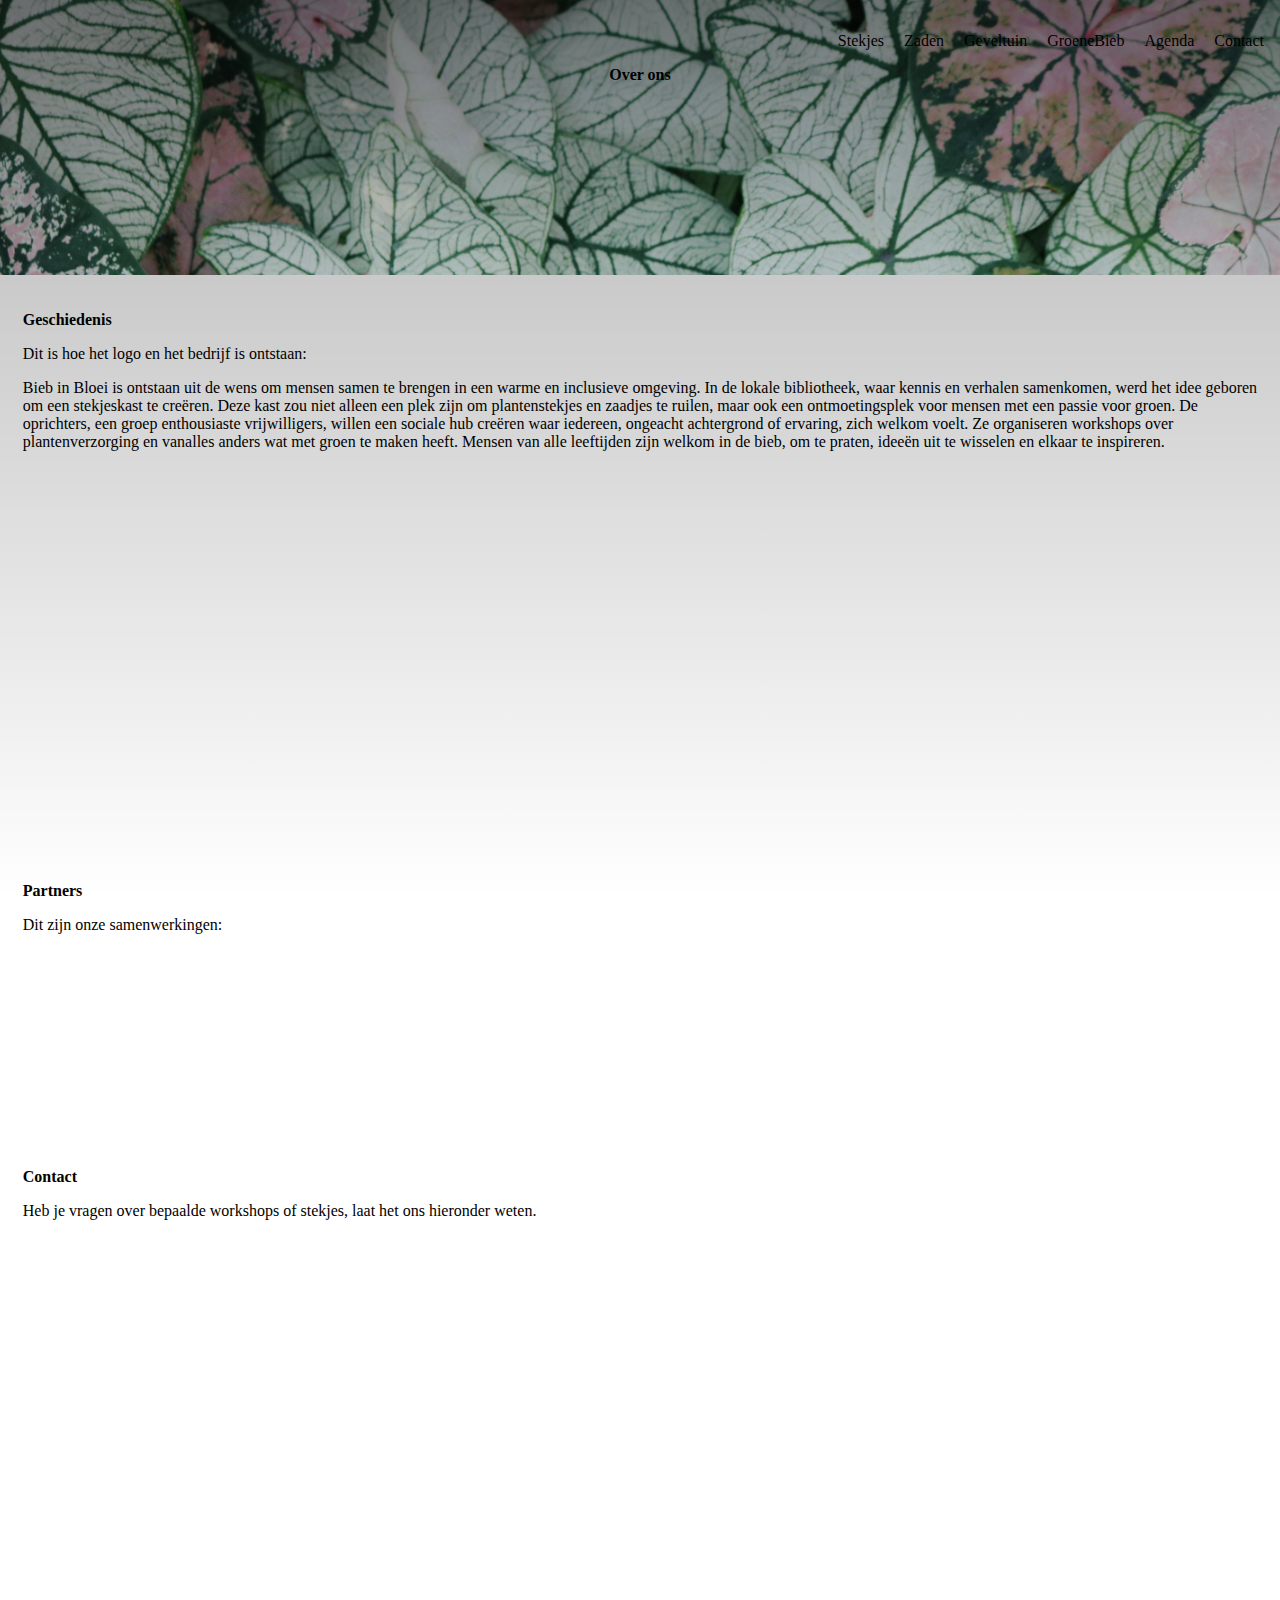
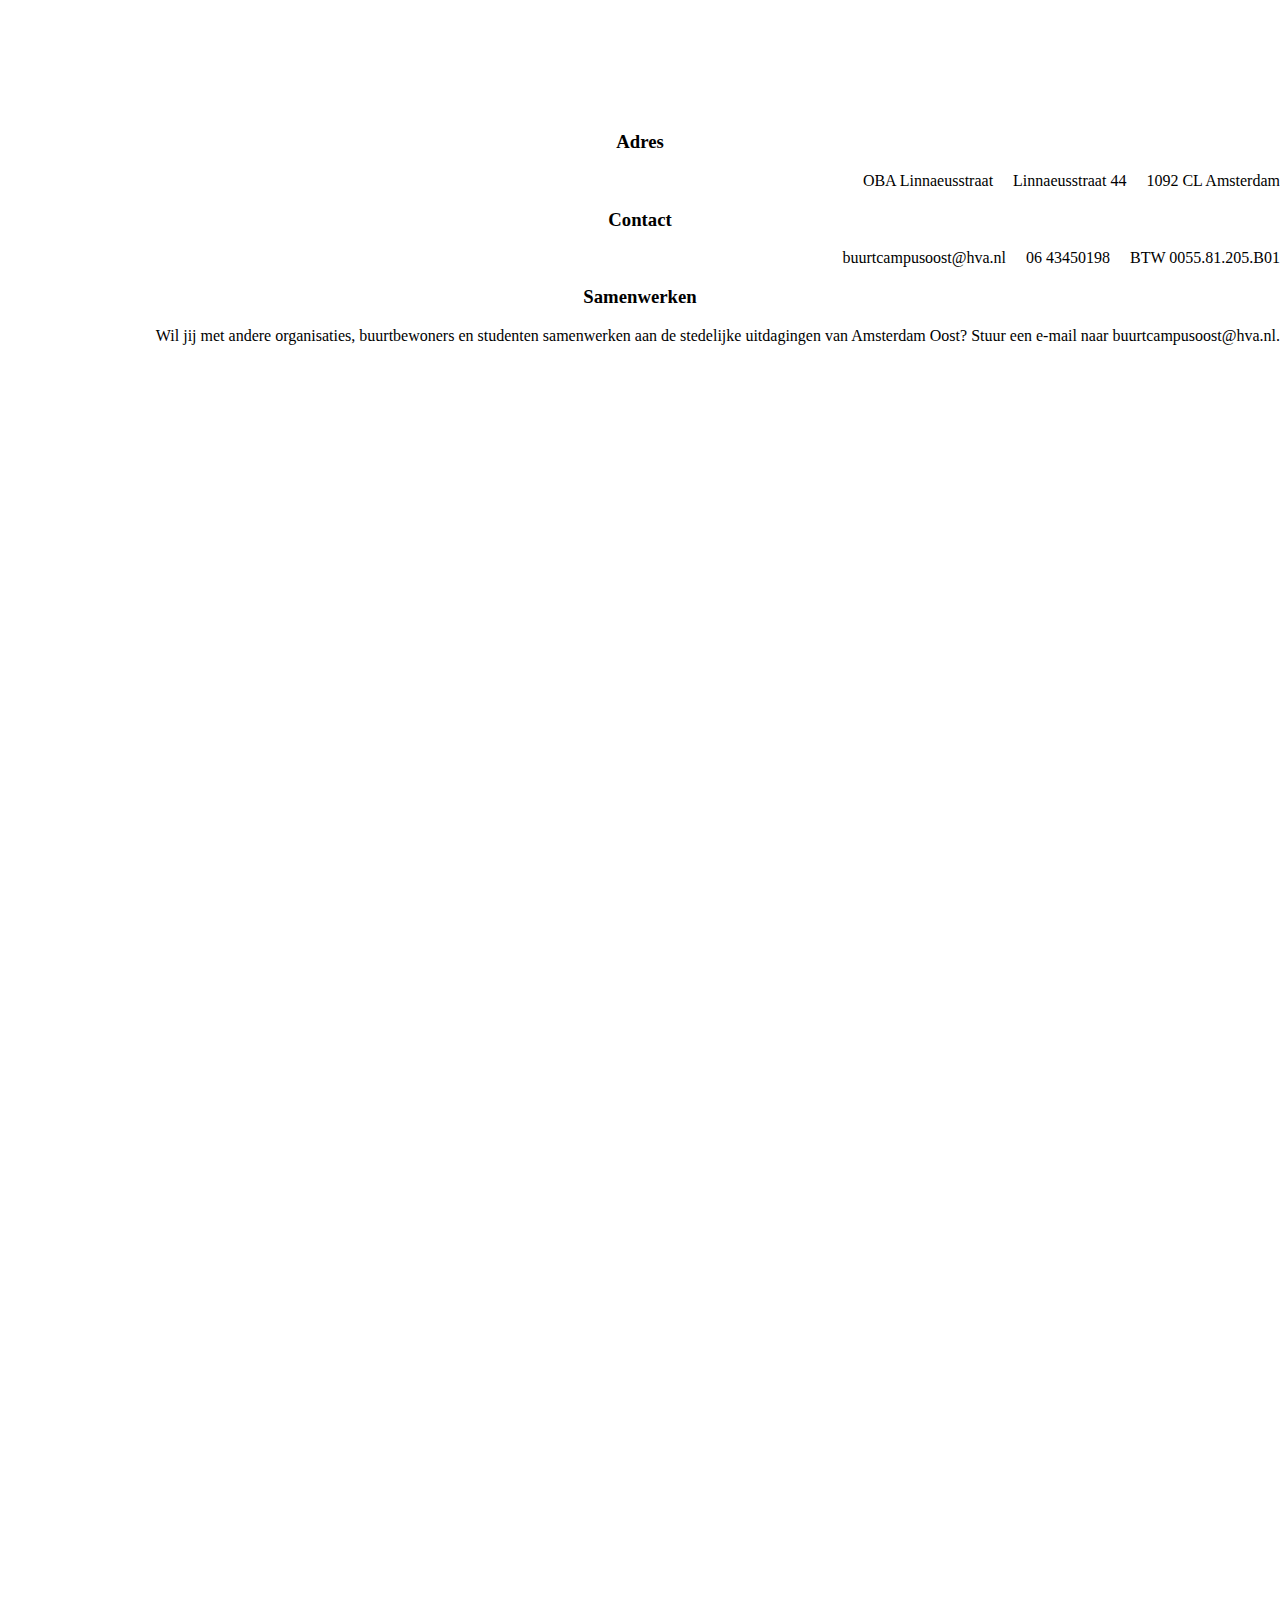
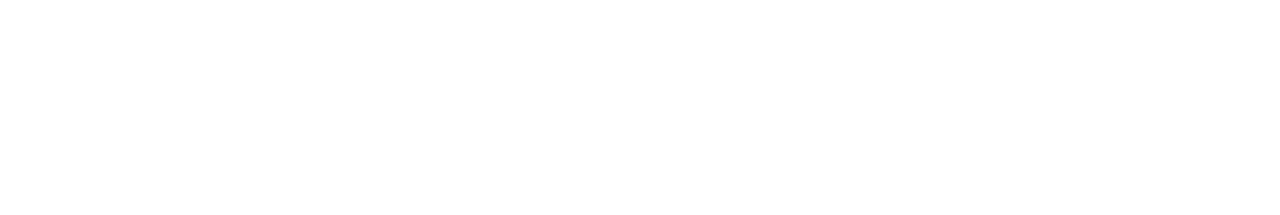
<file: index.html>
<!DOCTYPE html>
<html lang="en">
<head>
    <meta charset="UTF-8">
    <meta name="viewport" content="width=device-width, initial-scale=1.0">
    <title>BiebInBloei</title>
    <link rel="stylesheet" href="https://sidopjescherm.github.io/look-and-feel-styleguide/biebinbloei.css">
    <link rel="stylesheet" href="index.css">
</head>

<body>
    <header class="header menu">
        <div class="gradient"></div>
        <nav class="main Navigation">   
            <ul role="menubar">
                <li role="menuitem"><a href="Stekjes">Stekjes</a></li>
                <li role="menuitem"><a href="Zaden">Zaden</a></li>
                <li role="menuitem"><a href="Geveltuin">Geveltuin</a></li>
                <li role="menuitem"><a href="GroeneBieb">GroeneBieb</a></li>
                <li role="menuitem"><a href="Agenda">Agenda</a></li>
                <li role="menuitem"><a href="Contact">Contact</a></li>
            </ul>
        </nav> 
        <h1>Over ons</h1>
    </header>

    <section class="geschiedenis">
        <h2>Geschiedenis</h2>
            <p>Dit is hoe het logo en het bedrijf is ontstaan:</p>
            <p> Bieb in Bloei is ontstaan uit de wens om mensen samen te brengen in een warme en inclusieve omgeving. In de lokale bibliotheek, waar kennis en verhalen samenkomen, 
                werd het idee geboren om een stekjeskast te creëren. Deze kast zou niet alleen een plek zijn om plantenstekjes en zaadjes te ruilen, maar ook een ontmoetingsplek voor mensen met een passie voor groen. 
                De oprichters, een groep enthousiaste vrijwilligers, willen een sociale hub creëren waar iedereen, ongeacht achtergrond of ervaring, zich welkom voelt. 
                Ze organiseren workshops over plantenverzorging en vanalles anders wat met groen te maken heeft. Mensen van alle leeftijden zijn welkom in de bieb,  om te praten, ideeën uit te wisselen en elkaar te inspireren.
            </p>
    </section>

    <section class="partners">
        <div class="gradient"></div>
        <h2>Partners</h2>
        <p>Dit zijn onze samenwerkingen:</p>          
    </section>

    <section class="contact">
        <h2>Contact</h2>
            <p>Heb je vragen over bepaalde workshops of stekjes, laat het ons hieronder weten.</p>

        <iframe class="maps" src="https://www.google.com/maps/embed?pb=!1m18!1m12!1m3!1d9221.856965417137!2d4.921635658200837!3d52.35775340364328!2m3!1f0!2f0!3f0!3m2!1i1024!2i768!4f13.1!3m3!1m2!1s0x47c6097132bffcc7%3A0x290544c1d1a9e37c!2sOBA%20Linnaeus!5e0!3m2!1snl!2snl!4v1732531688847!5m2!1snl!2snl" 
            width="600" 
            height="450" 
            style="border: none" 
            allowfullscreen="" 
            loading="lazy" 
            referrerpolicy="no-referrer-when-downgrade">
        </iframe>
       

    </section>

    <footer>
        <section class="adres">
            <h3>Adres</h3>
            <ul>
                <li>OBA Linnaeusstraat</li>
                <li>Linnaeusstraat 44</li>
                <li>1092 CL Amsterdam</li>
            </ul>
        </section>

        <section class="contactgegevens">
            <h3>Contact</h3>
            <ul>
                <li>buurtcampusoost@hva.nl</li>
                <li>06 43450198</li>
                <li>BTW 0055.81.205.B01</li>
            </ul>
        </section>

        <section class="samenwerken">
            <h3>Samenwerken</h3>
            <ul>
                <li>Wil jij met andere organisaties, buurtbewoners en studenten samenwerken aan de stedelijke uitdagingen van
                    Amsterdam Oost? Stuur een e-mail naar buurtcampusoost@hva.nl.</li>
            </ul>
        </section>
    </footer>

    

</body>
</html>
</file>
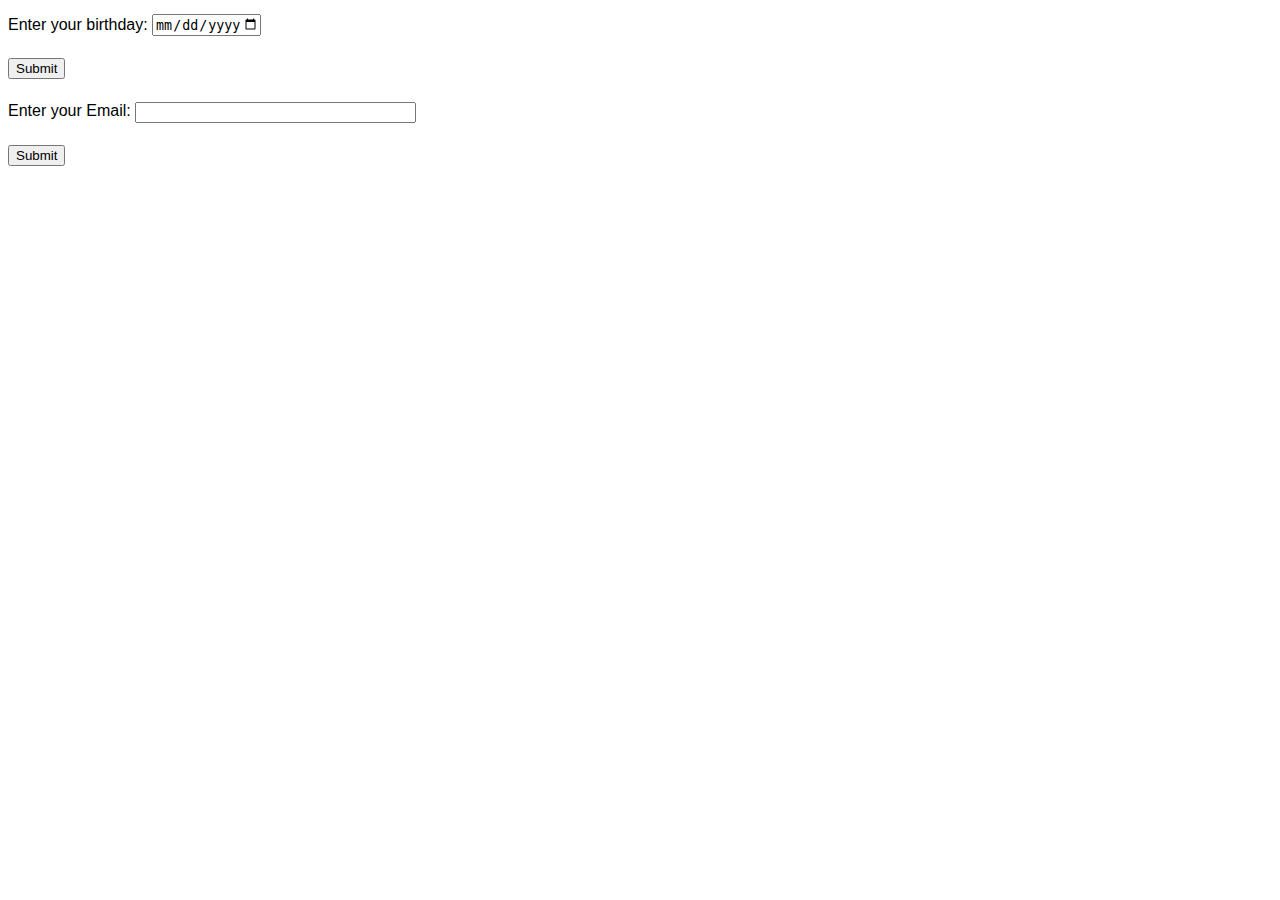
<file: inputs.html>
<!DOCTYPE html>
<html lang="en">
<head>
    <meta charset="UTF-8">
    <meta name="viewport" content="width=device-width, initial-scale=1.0">
    <title>Document</title>
    <link rel="stylesheet" href="inputs.css">

</head>
<body>
    

<form>
    <label>
        Enter your birthday:
        <input type="date" name="bday" min="1900-01-01" max="2024-11-20" required/>
    </label>

    <p>
        <button>Submit</button>
    </p>
</form>

<form>
    <label>
        Enter your Email:
        <input type="email" id="email" size="32" minlength="3" maxlength="64"  required/>
    </label>

    <p>
        <button>Submit</button>
    </p>
</form>



</body>
</html>
</file>
<file: index.css>
/* GRID */
body {
    display: grid;
    grid-template-rows: 1fr 1fr 1fr 1fr 1fr 1fr 1fr 1fr 1fr 1fr 1fr 1fr ;
    grid-template-columns:  1fr 1fr 1fr 1fr 1fr 1fr 1fr 1fr 1fr 1fr 1fr 1fr;
    gap: 10px;

    padding: 0;
    margin: 0px; 
    box-sizing: border-box;
}     
  
header {
    position: relative;
    margin: 0px; 


    grid-row-start: 1;
    grid-row-end: 2;
    grid-column-start: 1;
    grid-column-end: 13;
  }

.geschiedenis{
    grid-row-start: 2;
    grid-row-end: 4;
    grid-column-start: 1;
    grid-column-end: 13;
    margin-left: 10px;
    margin-right: 10px; 

  }

.partners{
    grid-row-start: 4;
    grid-row-end: 5;
    grid-column-start: 1;
    grid-column-end: 13;
    margin-left: 10px;
    margin-right: 10px;  
  }

.contact {
    grid-row-start: 5;
    grid-row-end: 7;
    grid-column-start: 1;
    grid-column-end: 13;
    margin-left: 10px;
    margin-right: 10px; 
 
  }

footer {
    grid-row-start: 7;
    grid-row-end: 8;
    grid-column-start: 1;
    grid-column-end: 13;
  }

.adres {
    grid-row-start: 7;
    grid-row-end: 8;
    grid-column-start: 1;
    grid-column-end: 4;
  }

.contactgegevens {
    grid-row-start: 7;
    grid-row-end: 8;
    grid-column-start: 4;
    grid-column-end: 8;
  }

.samenwerken {
    grid-row-start: 7;
    grid-row-end: 8;
    grid-column-start: 8;
    grid-column-end: 13;
  }
/* EINDE GRID */

/* HEADER OVERLAY */
.gradient {
    background-image: linear-gradient(to bottom, rgba(0, 0, 0, 0.3), rgba(0, 0, 0, 0));
    height: 100%;
    width: 100%;
    position: absolute;
    top: 0;
    left: 0;
}

header {
    background-image: url(assets/header-overons.jpg); 
    background-repeat: no-repeat;
    background-size: cover;
    text-align: center;
    color: var(--text-color-white);
    justify-content: center;
    background-position: center;
    background-attachment: fixed;
    padding: 1em;
}


h1{
    font-family: var(--font-text-bold);
    color: var(--text-color-1);
    font-size: var(--font-size-X-large);
    position: relative;
    z-index: 1;
}

h2 {
    text-align: left;
    font-family: var(--font-text-bold);
    color: var(--text-color-1);
    font-size: var(--font-size-X-large);
    font-weight: bold;
}

main{
    display: flex;
    flex-direction: column;
    align-items: center;
}



 /* LIJST NAV BAR */
nav {
    position: relative;
    z-index: 1;
}

ul {
    display: flex;
    justify-content: right;
    gap: 20px;
}

/* ITEMS NAV BAR */
li {
    display: inline;
    text-decoration: none;
    text-align: center;
}

/* LINKS NAV BAR */
a {
    text-decoration: none;
    color: var( --text-color-1);
    font-size: var(--font-size-medium);
    font-family: var(--font-text-bold);
    cursor: pointer;
    position: relative;
 }

/* LINKS NAV BAR ON HOVER */
a:hover {
    color: var(--section-color-4);
}

.geschiedenis {
    background-color: var(--section-color-5);
    border-radius: var(--radius-card);
    padding: 1%;
    color: var( --text-color-1);
    font-size: var(--font-size-medium);
    font-family: var(--font-text-bold);
}

.partners {
    background-color: var(--section-color-3);
    border-radius: var(--radius-card);
    padding: 1%;
    color: var( --text-color-1);
    font-size: var(--font-size-medium);
    font-family: var(--font-text-bold);
}

.contact {
    background-color: var(--section-color-4);
    border-radius: var(--radius-card);
    padding: 1%;
    color: var( --text-color-1);
    font-size: var(--font-size-medium);
    font-family: var(--font-text-bold);
}

.maps {
    border-radius: var(--radius-card);
    outline-color: var(--section-color-3);
    outline-width: 2em;
    justify-content: right;
}

footer{
    background-color: var(--section-color-2);
    color: var( --text-color-5);
    font-size: var(--font-size-medium);
    font-family: var(--font-text-bold);
}

.adres {
    text-align: center;
}

.contactgegevens {
    text-align: center;
}

.samenwerken {
    text-align: center;
}
</file>
<file: inputs.css>
label{
    display: block;
    font:   1rem 'Fira Sans',sans-serif;
}

input,label {
  margin: 0.4rem 0;
}
</file>
